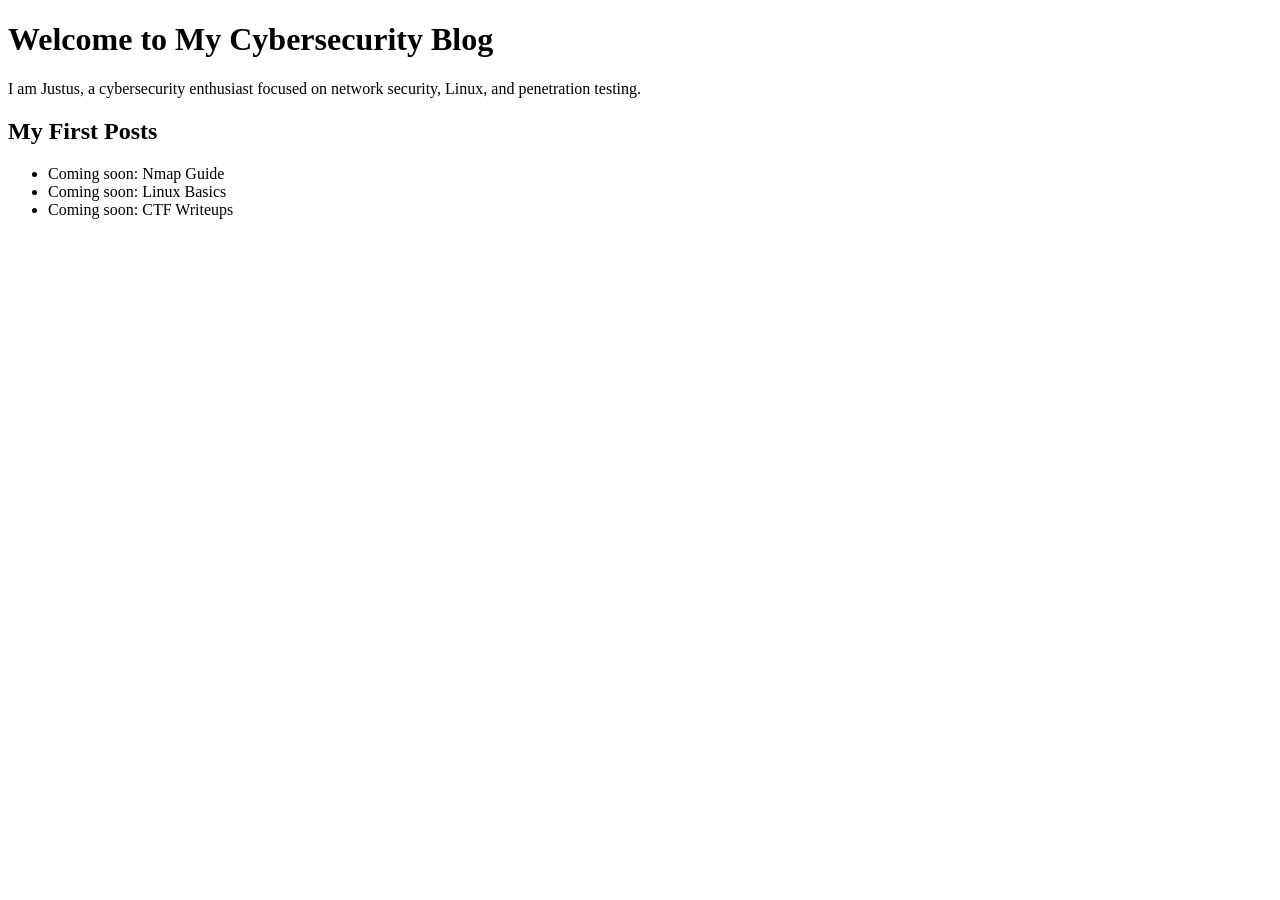
<file: index.html>
<!DOCTYPE html>
<html>
<head>
    <title>Justus Kipchumba | Cybersecurity Blog</title>
</head>
<body>
    <h1>Welcome to My Cybersecurity Blog</h1>
    <p>I am Justus, a cybersecurity enthusiast focused on network security, Linux, and penetration testing.</p>

    <h2>My First Posts</h2>
    <ul>
        <li>Coming soon: Nmap Guide</li>
        <li>Coming soon: Linux Basics</li>
        <li>Coming soon: CTF Writeups</li>
    </ul>
</body>
</html>
</file>
